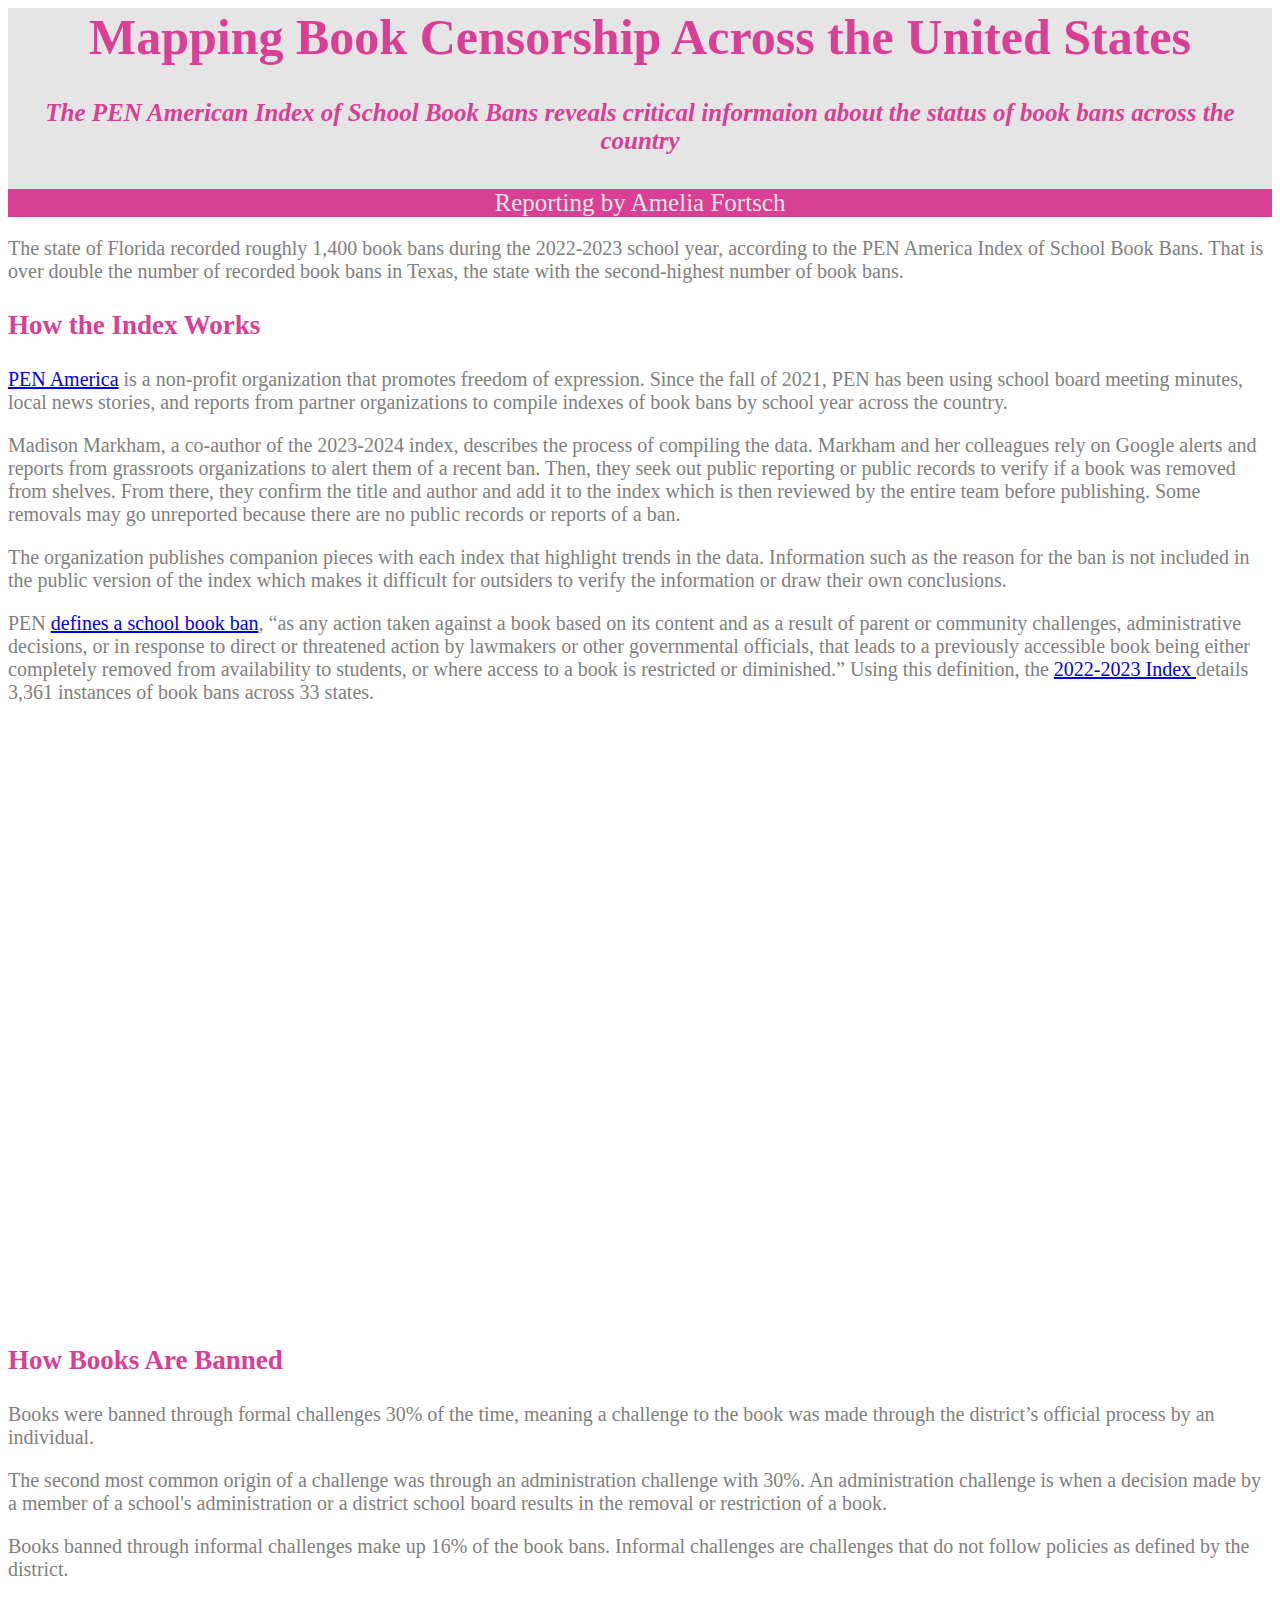
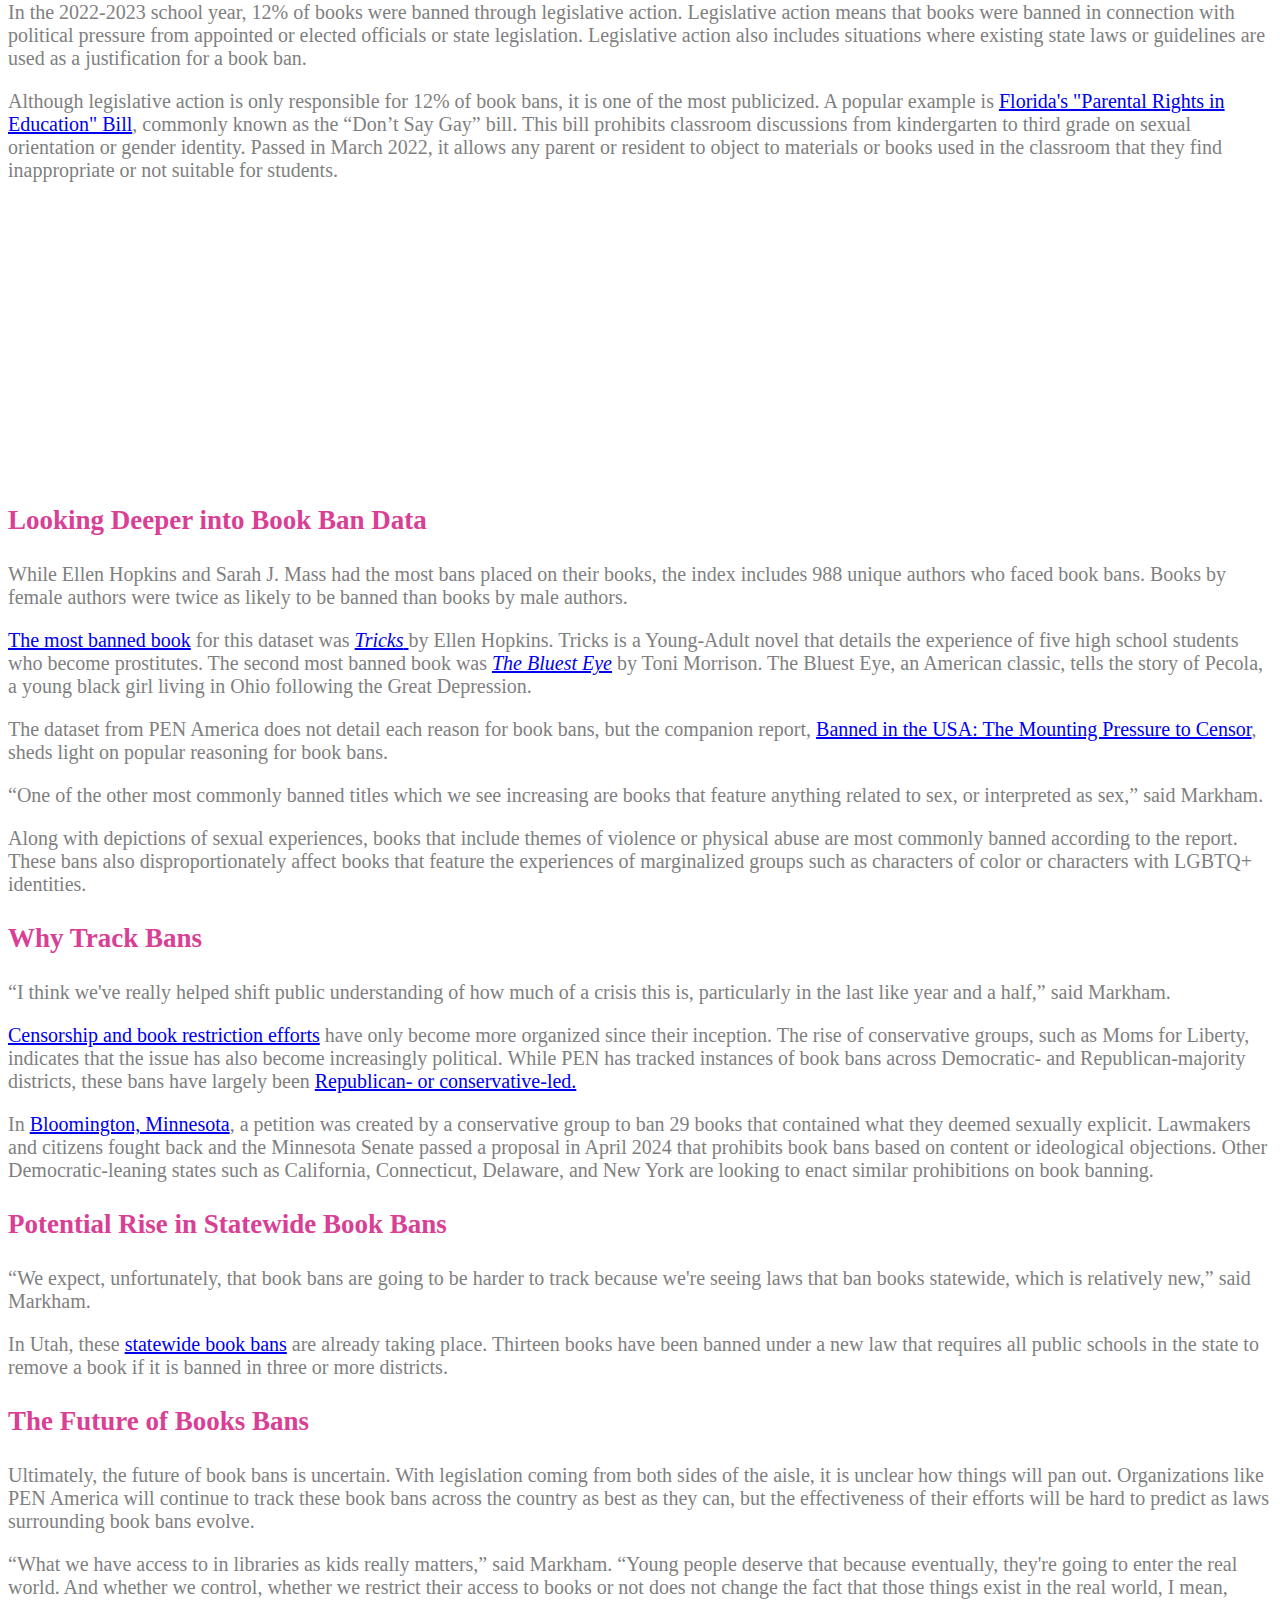
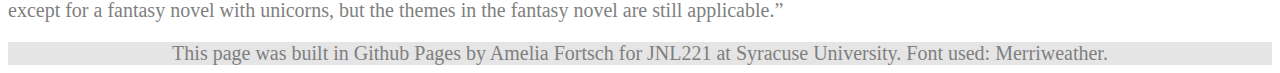
<file: final.html>
<!-- This is the completed HTML page for our final project template. -->

<!-- I added a imbedded video from youtube that explains banned book week (could find a different video but wanted to try this feature) -->

<!DOCTYPE html>
<html lang="en">
	<head>
		<title>Final project template: HTML</title>
		<!-- Required meta tags -->
		<meta charset="utf-8">
		<meta name="viewport" content="width=device-width, initial-scale=1">
		<link rel="stylesheet" type="text/css" href="final.css">

		<!-- Link tag for CSS -->

		<!-- Google font: Poppins -->
	<link rel="preconnect" href="https://fonts.googleapis.com">
	<link rel="preconnect" href="https://fonts.gstatic.com" crossorigin>
	<link href="https://fonts.googleapis.com/css2?family=Poppins:ital,wght@0,100;0,200;0,300;0,400;0,500;0,600;0,700;0,800;0,900;1,100;1,200;1,300;1,400;1,500;1,600;1,700;1,800;1,900&display=swap" rel="stylesheet">
		
	</head>
		
	<body>
		<section class= "header"> 
			<header> Mapping Book Censorship Across the United States</header>
			<h4> The PEN American Index of School Book Bans reveals critical informaion about the status of book bans across the country </h4>
		<h2>Reporting by Amelia Fortsch</h2>
	</section>
		<section>
			<p>
				The state of Florida recorded roughly 1,400 book bans during the 2022-2023 school year, according to the PEN America Index of School Book Bans. That is over double the number of recorded book bans in Texas, the state with the second-highest number of book bans. 
			</p>
			<h3>How the Index Works</h3>
			<p><a href="https://pen.org//" target="_blank">PEN America</a> is a non-profit organization that promotes freedom of expression. Since the fall of 2021, PEN has been using school board meeting minutes, local news stories, and reports from partner organizations to compile indexes of book bans by school year across the country. </p>
			<p> Madison Markham, a co-author of the 2023-2024 index, describes the process of compiling the data. Markham and her colleagues rely on Google alerts and reports from grassroots organizations to alert them of a recent ban. Then, they seek out public reporting or public records to verify if a book was removed from shelves. From there, they confirm the title and author and add it to the index which is then reviewed by the entire team before publishing. Some removals may go unreported because there are no public records or reports of a ban. </p>
			<p>The organization publishes companion pieces with each index that highlight trends in the data. Information such as the reason for the ban is not included in the public version of the index which makes it difficult for outsiders to verify the information or draw their own conclusions. </p>
			<p>PEN <a href="https://pen.org/book-bans-frequently-asked-questions/" target="_blank">defines a school book ban</a>, “as any action taken against a book based on its content and as a result of parent or community challenges, administrative decisions, or in response to direct or threatened action by lawmakers or other governmental officials, that leads to a previously accessible book being either completely removed from availability to students, or where access to a book is restricted or diminished.” Using this definition, the <a href=" https://pen.org/book-bans/2023-banned-book-list/" target="_blank">2022-2023 Index </a> details 3,361 instances of book bans across 33 states.
</p>

		<iframe title="Florida has banned the most books during the 2022- 2023 school year." aria-label="Map" id="datawrapper-chart-zglWf" src="https://datawrapper.dwcdn.net/zglWf/3/" scrolling="no" frameborder="0" style="width: 0; min-width: 100% !important; border: none;" height="590" data-external="1"></iframe><script type="text/javascript">!function(){"use strict";window.addEventListener("message",(function(a){if(void 0!==a.data["datawrapper-height"]){var e=document.querySelectorAll("iframe");for(var t in a.data["datawrapper-height"])for(var r=0;r<e.length;r++)if(e[r].contentWindow===a.source){var i=a.data["datawrapper-height"][t]+"px";e[r].style.height=i}}}))}();
</script>
</script>
		</section>
		<section>
			<h3>How Books Are Banned</h3>
			<p>Books were banned through formal challenges 30% of the time, meaning a challenge to the book was made through the district’s official process by an individual. </p>
			<p>The second most common origin of a challenge was through an administration challenge with 30%. An administration challenge is when a decision made by a member of a school's administration or a district school board results in the removal or restriction of a book. </p>
			<p>Books banned through informal challenges make up 16% of the book bans. Informal challenges are challenges that do not follow policies as defined by the district. </p>
			<p>In the 2022-2023 school year, 12% of books were banned through legislative action. Legislative action means that books were banned in connection with political pressure from appointed or elected officials or state legislation. Legislative action also includes situations where existing state laws or guidelines are used as a justification for a book ban. </p>
			<p>Although legislative action is only responsible for 12% of book bans, it is one of the most publicized. A popular example is <a href="https://lawlibguides.sandiego.edu/c.php?g=1421168&p=10542274" target="_blank">Florida's "Parental Rights in Education" Bill</a>, commonly known as the “Don’t Say Gay” bill.  This bill prohibits classroom discussions from kindergarten to third grade on sexual orientation or gender identity. Passed in March 2022, it allows any parent or resident to object to materials or books used in the classroom that they find inappropriate or not suitable for students. </p>
		</section>
		<section>
		<!-- Add responsive Datawrapper element below this comment. -->
		<iframe title="30% of books banned were banned by formal challenges." aria-label="Stacked Bars" id="datawrapper-chart-B07pJ" src="https://datawrapper.dwcdn.net/B07pJ/4/" scrolling="no" frameborder="0" style="width: 0; min-width: 100% !important; border: none;" height="272" data-external="1"></iframe><script type="text/javascript">!function(){"use strict";window.addEventListener("message",(function(a){if(void 0!==a.data["datawrapper-height"]){var e=document.querySelectorAll("iframe");for(var t in a.data["datawrapper-height"])for(var r=0;r<e.length;r++)if(e[r].contentWindow===a.source){var i=a.data["datawrapper-height"][t]+"px";e[r].style.height=i}}}))}();
</script>
</script>
		<section>
			<h3>Looking Deeper into Book Ban Data </h3>
			<p>While Ellen Hopkins and Sarah J. Mass had the most bans placed on their books, the index includes 988 unique authors who faced book bans. Books by female authors were twice as likely to be banned than books by male authors. </p>
			<p><a href="https://pen.org/report/book-bans-pressure-to-censor/#heading-11" target="_blank"> The most banned book</a> for this dataset was <a href="https://www.simonandschuster.com/books/Tricks/Ellen-Hopkins/9781481498241" target="_blank"> <i>Tricks</i> </a> by Ellen Hopkins. Tricks is a Young-Adult novel that details the experience of five high school students who become prostitutes. The second most banned book was <a href="https://www.britannica.com/topic/The-Bluest-Eye#ref344291" target="_blank"> <i>The Bluest Eye</i></a> by Toni Morrison. The Bluest Eye, an American classic, tells the story of Pecola, a young black girl living in Ohio following the Great Depression. </p>
			<p>The dataset from PEN America does not detail each reason for book bans, but the companion report, <a href="https://pen.org/report/book-bans-pressure-to-censor/#heading-11" target="_blank"> Banned in the USA: The Mounting Pressure to Censor</a>, sheds light on popular reasoning for book bans. </p>
			<p>“One of the other most commonly banned titles which we see increasing are books that feature anything related to sex, or interpreted as sex,” said Markham. </p>
			<p>Along with depictions of sexual experiences, books that include themes of violence or physical abuse are most commonly banned according to the report. These bans also disproportionately affect books that feature the experiences of marginalized groups such as characters of color or characters with  LGBTQ+ identities.</p>
		</section>
		<section>
			<h3>Why Track Bans</h3>
			<p>	“I think we've really helped shift public understanding of how much of a crisis this is, particularly in the last like year and a half,” said Markham.</p>
			<p><a href="https://www.nytimes.com/2024/04/16/books/book-bans-public-schools.html" target="_blank"> Censorship and book restriction efforts</a> have only become more organized since their inception. The rise of conservative groups, such as Moms for Liberty, indicates that the issue has also become increasingly political. While PEN has tracked instances of book bans across Democratic- and Republican-majority districts, these bans have largely been <a href="https://apnews.com/article/book-bans-censorship-lgbtq-gender-race-libraries-d52fee70d8e3d4f158068de37ce8194b" target="_blank">Republican- or conservative-led.</a></p>
			<p>In <a href="https://apnews.com/article/book-bans-censorship-lgbtq-gender-race-libraries-d52fee70d8e3d4f158068de37ce8194b" target="_blank">Bloomington, Minnesota</a>, a petition was created by a conservative group to ban 29 books that contained what they deemed sexually explicit. Lawmakers and citizens fought back and the Minnesota Senate passed a proposal in April 2024 that prohibits book bans based on content or ideological objections. Other Democratic-leaning states such as California, Connecticut, Delaware, and New York are looking to enact similar prohibitions on book banning. </p>
		</section>
</script>
		</section>
		<section>
			<h3>Potential Rise in Statewide Book Bans</h3>
			<p>“We expect, unfortunately, that book bans are going to be harder to track because we're seeing laws that ban books statewide, which is relatively new,” said Markham. </p>
			<p>In Utah, these <a href="https://apnews.com/article/utah-school-book-ban-d7345be6a89cfa6cd2cb5ddd25fca700" target="_blank">statewide book bans</a> are already taking place. Thirteen books have been banned under a new law that requires all public schools in the state to remove a book if it is banned in three or more districts.  </p>
		</section>
		<section>
			<h3>The Future of Books Bans</h3>
			<p>Ultimately, the future of book bans is uncertain. With legislation coming from both sides of the aisle, it is unclear how things will pan out. Organizations like PEN America will continue to track these book bans across the country as best as they can, but the effectiveness of their efforts will be hard to predict as laws surrounding book bans evolve. </p>
			<p>“What we have access to in libraries as kids really matters,” said Markham. “Young people deserve that because eventually, they're going to enter the real world. And whether we control, whether we restrict their access to books or not does not change the fact that those things exist in the real world, I mean, except for a fantasy novel with unicorns, but the themes in the fantasy novel are still applicable.” </p>
		</section>
		<div class="footer p">
			<p>This page was built in Github Pages by Amelia Fortsch for JNL221 at Syracuse University. Font used: Merriweather.</p>
		</div>
	</body>
</html>
</file>
<file: final.css>
/*This is the CSS page for our final template.*/

.footer p { /* This is how you add styles for only the p text within the footer. */
	background-color: #e5e5e5;
  color: d93f94;
	text-align: center;
	font-size: 20px;
	margin-bottom: 0;
}
p {
	font-size: 20px;
	font-family: 'Merriweather', serif;
  color: #7f7f7f;
}
.header {
	height: auto;
	font-weight: bold;
	font-size: 50px;
	text-align: center;
	font-family: 'Merriweather', serif;
	color: #D93F94;
	background-color:#e5e5e5;
}
h4 {
	font-style: italic;
	font-size: 25px;
	font-family: 'Merriweather', serif;
  text-align: center;
  height: auto;
  color: #D93F94;
  background-color: #e5e5e5;
}
h3 {
	font-size: 27px;
  color: #D93F94;
}
h2 { 
font-size: 25px;
font-family: 'Merriweather', serif;
font-weight: 300;
text-align: center;
color: #e5e5e5;
background-color: #D93F94}

img{ 
	float:right; 
	margin-right: 5%;
	margin-left: 5%;
}


/*Don't worry about this section yet*/
@media only screen and (max-width: 767px)

{
	.footer p {
	background-color:lightpink;
	text-align: center;
	font-size: 20px;
	margin-bottom: 0;
}
 .list {
 	border: 2px solid darkgray;
 	padding-left: 10px;
 	float: none;
 	min-width: 90%;
 	margin-left: 10px;
 	margin-bottom: 30px;
 	margin-top: 30px;
 }
 iframe {
 	min-width: 90%;
 	margin-right: 10px;
 }
}
.merriweather-light {
  font-family: "Merriweather", serif;
  font-weight: 300;
  font-style: normal;
}

.merriweather-regular {
  font-family: "Merriweather", serif;
  font-weight: 400;
  font-style: normal;
}

.merriweather-bold {
  font-family: "Merriweather", serif;
  font-weight: 700;
  font-style: normal;
}

.merriweather-black {
  font-family: "Merriweather", serif;
  font-weight: 900;
  font-style: normal;
}

.merriweather-light-italic {
  font-family: "Merriweather", serif;
  font-weight: 300;
  font-style: italic;
}

.merriweather-regular-italic {
  font-family: "Merriweather", serif;
  font-weight: 400;
  font-style: italic;
}

.merriweather-bold-italic {
  font-family: "Merriweather", serif;
  font-weight: 700;
  font-style: italic;
}

.merriweather-black-italic {
  font-family: "Merriweather", serif;
  font-weight: 900;
  font-style: italic;
}
</file>
